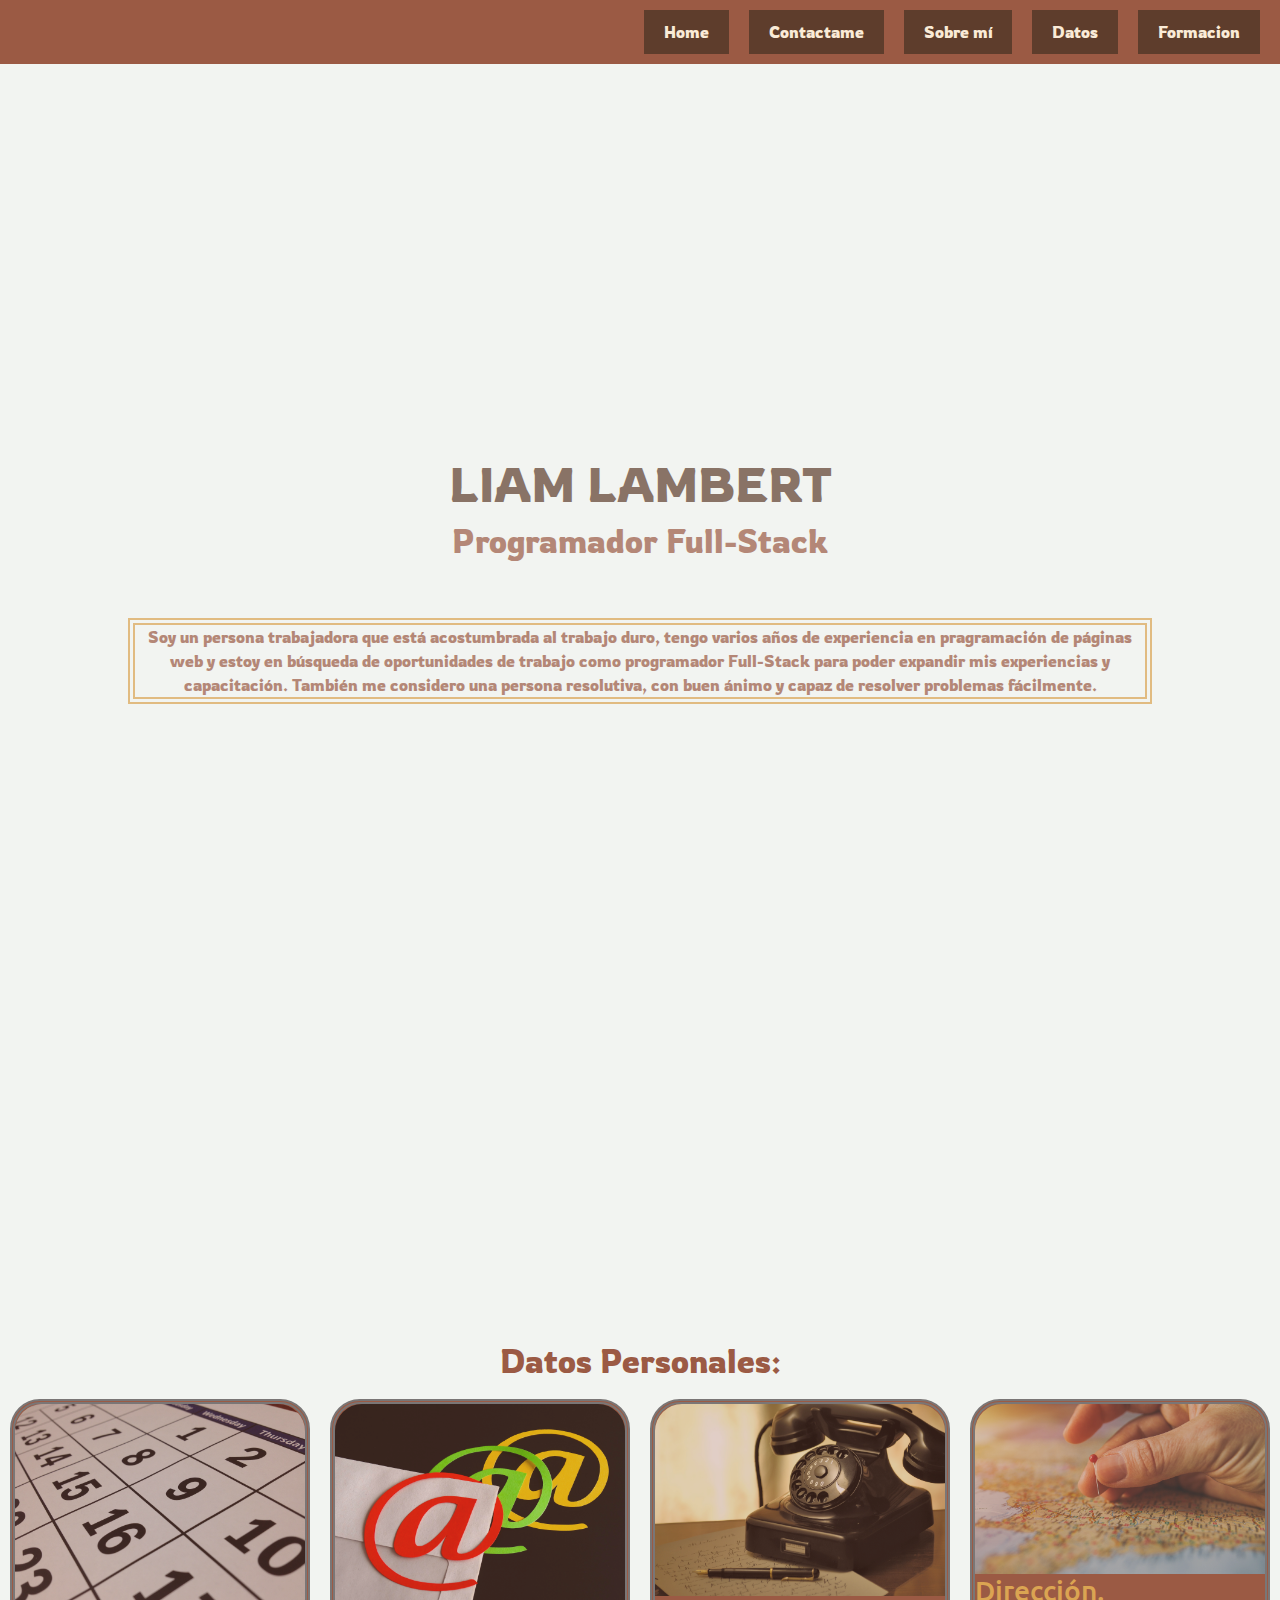
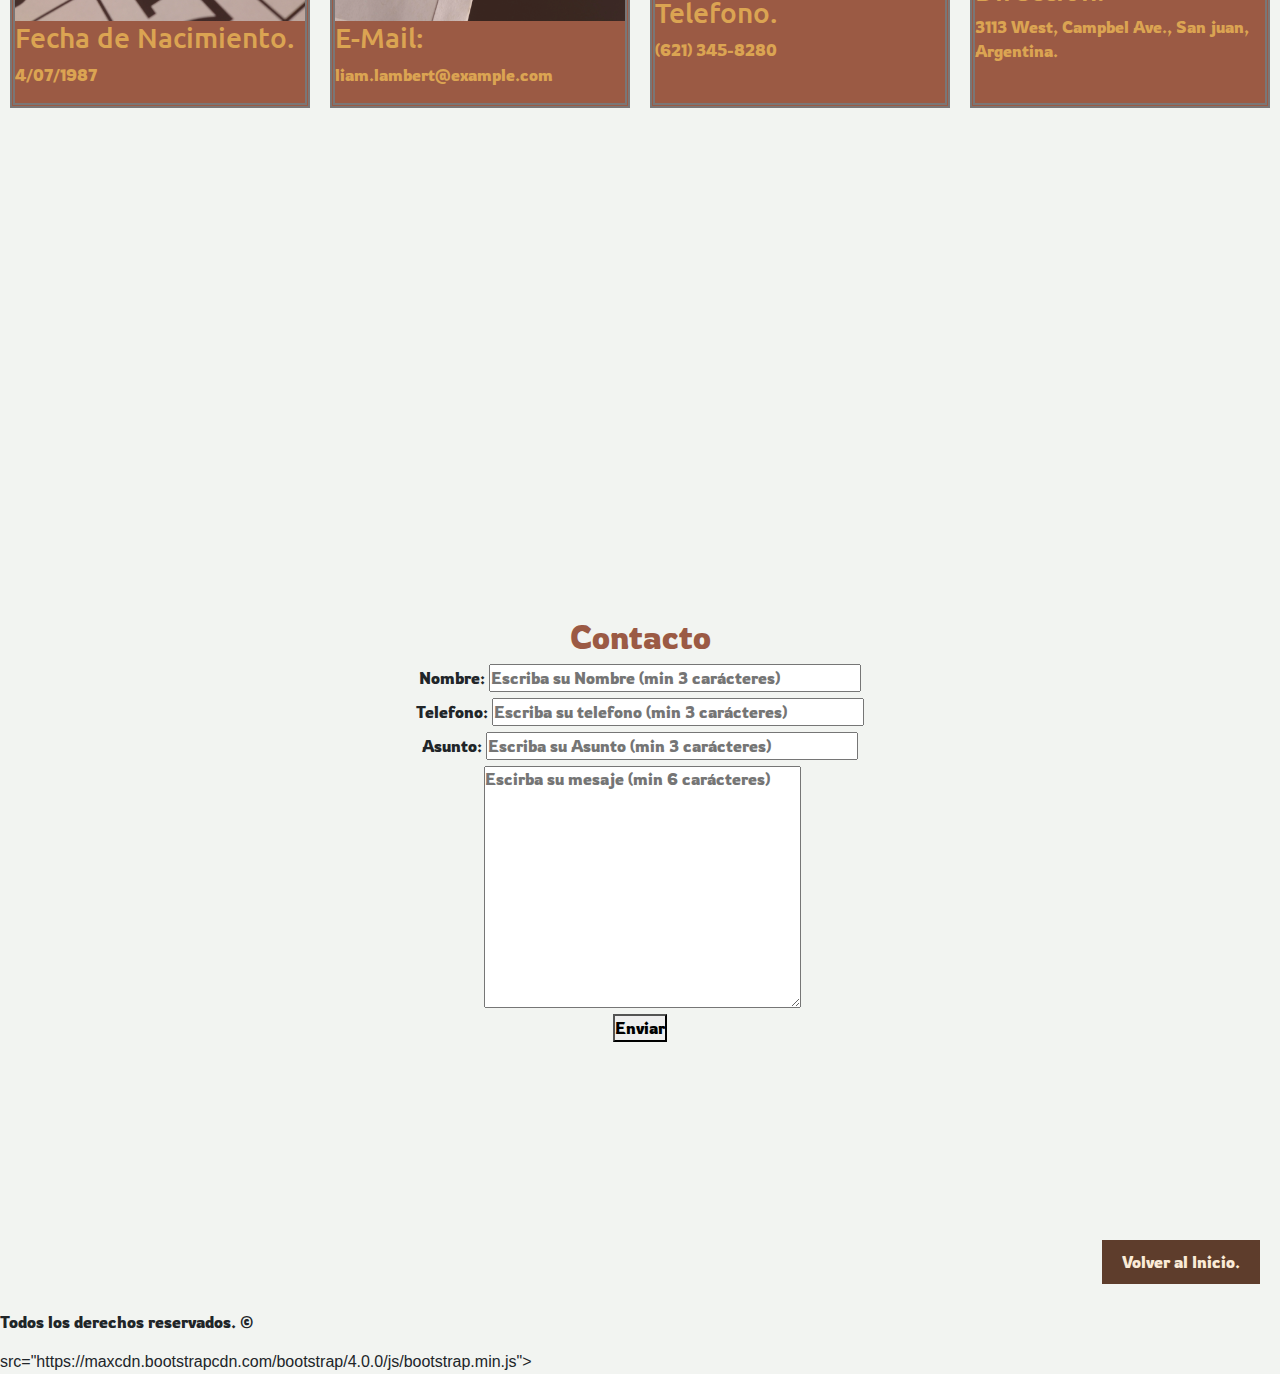
<file: index.html>
<!DOCTYPE html>
<html lang="en">
<head>
    <link rel="stylesheet" href="https://maxcdn.bootstrapcdn.com/bootstrap/4.0.0/css/bootstrap.min.css">
    <link rel="preconnect" href="https://fonts.googleapis.com">
    <link rel="preconnect" href="https://fonts.gstatic.com" crossorigin>
    <link href="https://fonts.googleapis.com/css2?family=Ubuntu:wght@300&display=swap" rel="stylesheet">
    <link rel="preconnect" href="https://fonts.googleapis.com">
    <link rel="preconnect" href="https://fonts.gstatic.com" crossorigin>
    <link href="https://fonts.googleapis.com/css2?family=Rowdies&display=swap" rel="stylesheet">
    <meta charset="UTF-8">
    <meta http-equiv="X-UA-Compatible" content="IE=edge">
    <meta name="viewport" content="width=device-width, initial-scale=1.0">
    <title>Liam Lambert - C.V.</title>
    <link rel="stylesheet" href="css/estilos.css">
</head>
<body>
    <header>
        <nav>
            <ul class="ul1">
                <a href="#inicio" class="sacardeco">
                    <li class="lis">Home</li>
                </a>
                <a href="#contacto" class="sacardeco">
                    <li class="lis">Contactame</li>
                </a>
                <a href="#sobre" class="sacardeco">
                    <li class="lis">Sobre mí</li>
                </a>
                <a href="#trabajos" class="sacardeco">
                    <li class="lis">Datos</li>
                </a>
                <a href="pagina2.html" class="sacardeco">
                    <li class="lis">Formacion</li>
                </a>
                
            </ul>
        </nav>
    </header>
    <main>
        <section id="inicio" class="opacidad">
            <h1 id="sobre">Liam Lambert</h1>
            <h2>Programador Full-Stack</h2>
            <p>Soy un persona trabajadora que está acostumbrada al trabajo duro, tengo varios años de experiencia en pragramación de páginas web y estoy en búsqueda de oportunidades de trabajo como programador Full-Stack para poder expandir mis experiencias y capacitación. También me considero una persona resolutiva, con buen ánimo y capaz de resolver problemas fácilmente.</p>
        </section>
        <section id="trabajos">
            <h2>Datos Personales:</h2>
            <div class="trab-lista">
                <div class="detalles">
                    <img src="image/01.jpg" alt="">
                    <h3>Fecha de Nacimiento.</h3>
                    <p>4/07/1987</p>
                </div>
                <div class="detalles">
                    <img src="image/02.jpg" alt="">
                    <h3>E-Mail:</h3>
                    <p>liam.lambert@example.com</p>
                </div>
                <div class="detalles">
                    <img src="image/03.jpg" alt="">
                    <h3>Telefono.</h3>
                    <p>(621) 345-8280</p>
                </div>
                <div class="detalles">
                    <img src="image/04.jpg" alt="">
                    <h3>Dirección.</h3>
                    <p>3113 West, Campbel Ave., San juan, Argentina.</p>
                </div>
            </div>
        </section>
        <section id="contacto">
            <h2>Contacto</h2>
            <form action="">
                <div>
                    <label for="">Nombre:</label>
                    <input type="text" placeholder="Escriba su Nombre (min 3 carácteres)" id="nn" size="30">
                </div>
                <div>
                    <label for="">Telefono:</label>
                    <input type="text" placeholder="Escriba su telefono (min 3 carácteres)" id="cel" size="30">
                </div>
                <div>
                    <label for="">Asunto:</label>
                    <input type="text" placeholder="Escriba su Asunto (min 3 carácteres)" id="asunto" size="30">
                </div>
                <div>
                    <label for=""></label>
                    <textarea name="mensaje" id="msj" cols="30" rows="10" placeholder="Escirba su mesaje (min 6 carácteres)" required></textarea>
                </div>
                <button type="submit" onclick="gracias()">Enviar</button>
            </form>
        </section>
    </main>
    <footer>
        <nav>
            <ul>
                <a href="index.html#inicio" class="sacardeco">
                    <li>
                        Volver al Inicio.
                    </li>
                </a>
                
            </ul>
            <p>
                Todos los derechos reservados. ©
            </p>
        </nav>
    </footer>
    <script src="js/funciones.js"></script>
    <script src="https://ajax.googleapis.com/ajax/libs/jquery/3.3.1/jquery.min.js"></script>
    <script src="https://cdnjs.cloudflare.com/ajax/libs/popper.js/1.12.9/umd/popper.min.js"></script>
    src="https://maxcdn.bootstrapcdn.com/bootstrap/4.0.0/js/bootstrap.min.js"></script>
</body>
</html>
</file>
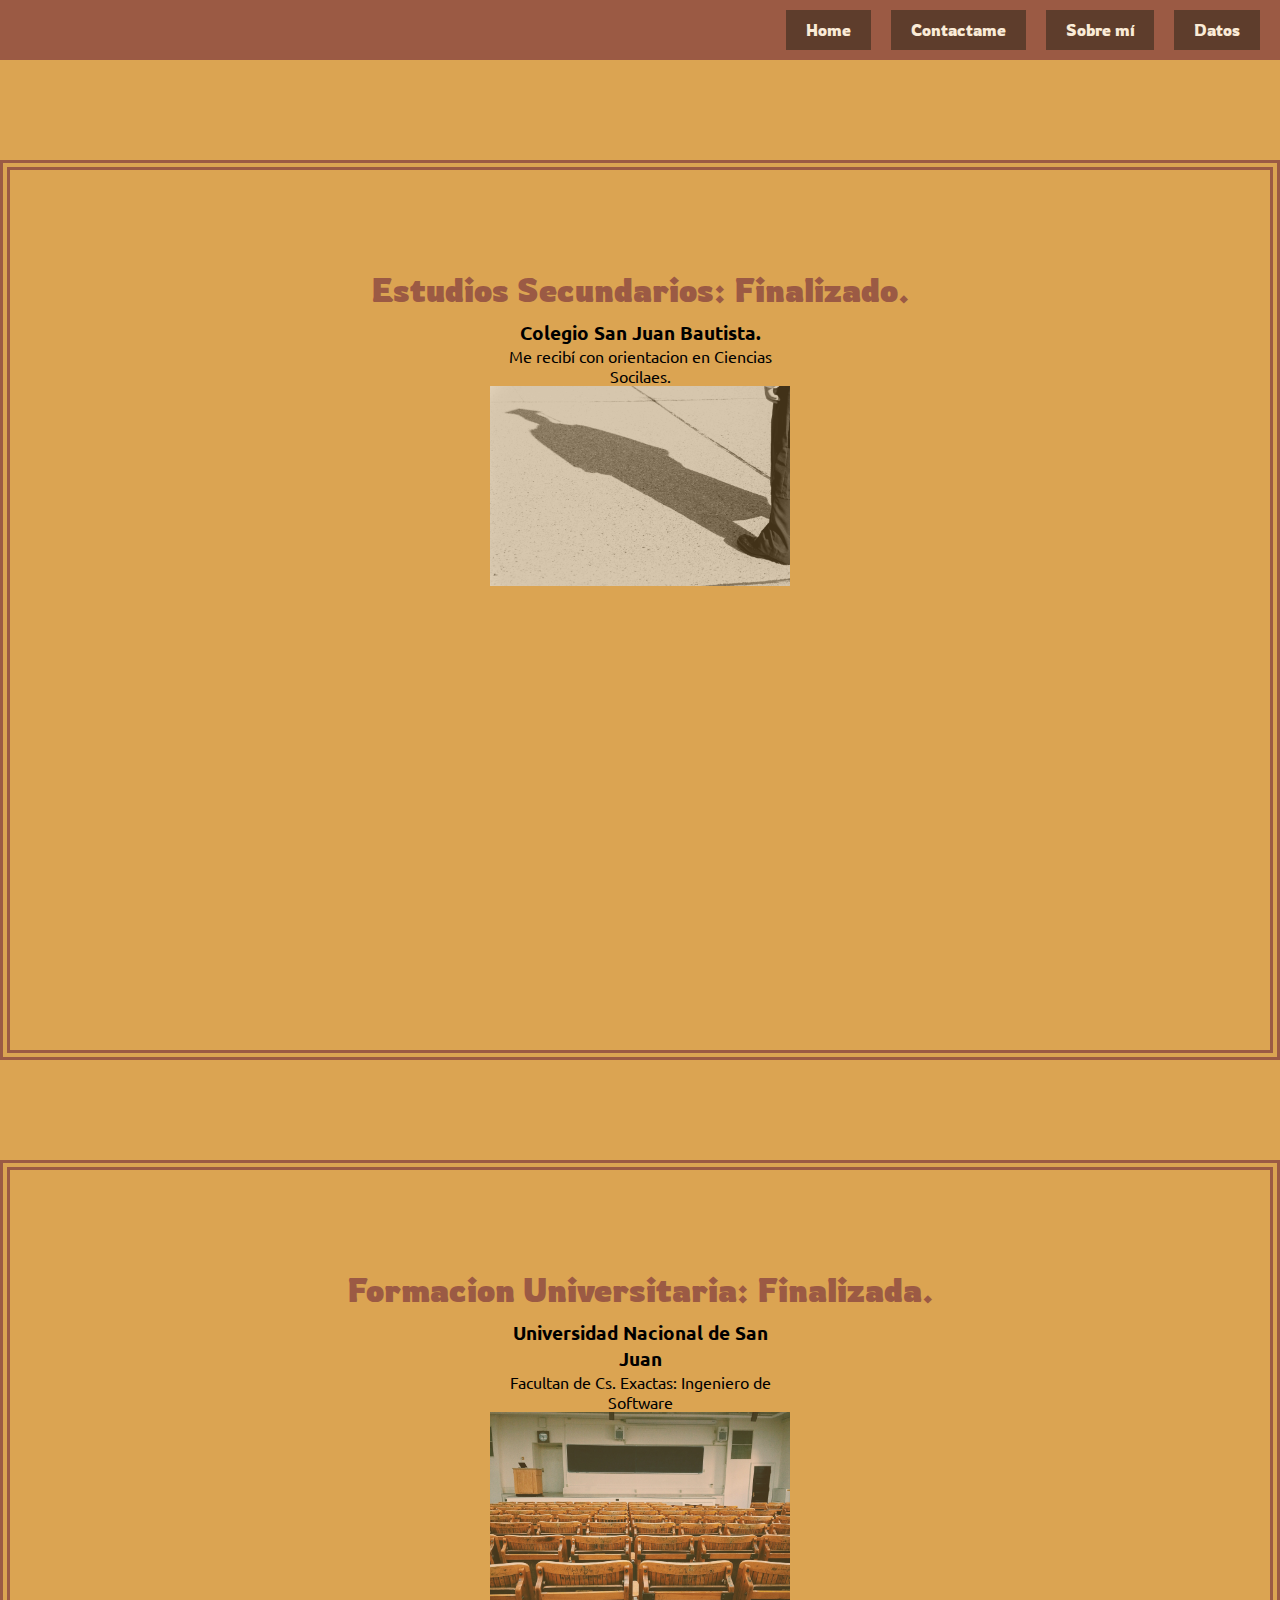
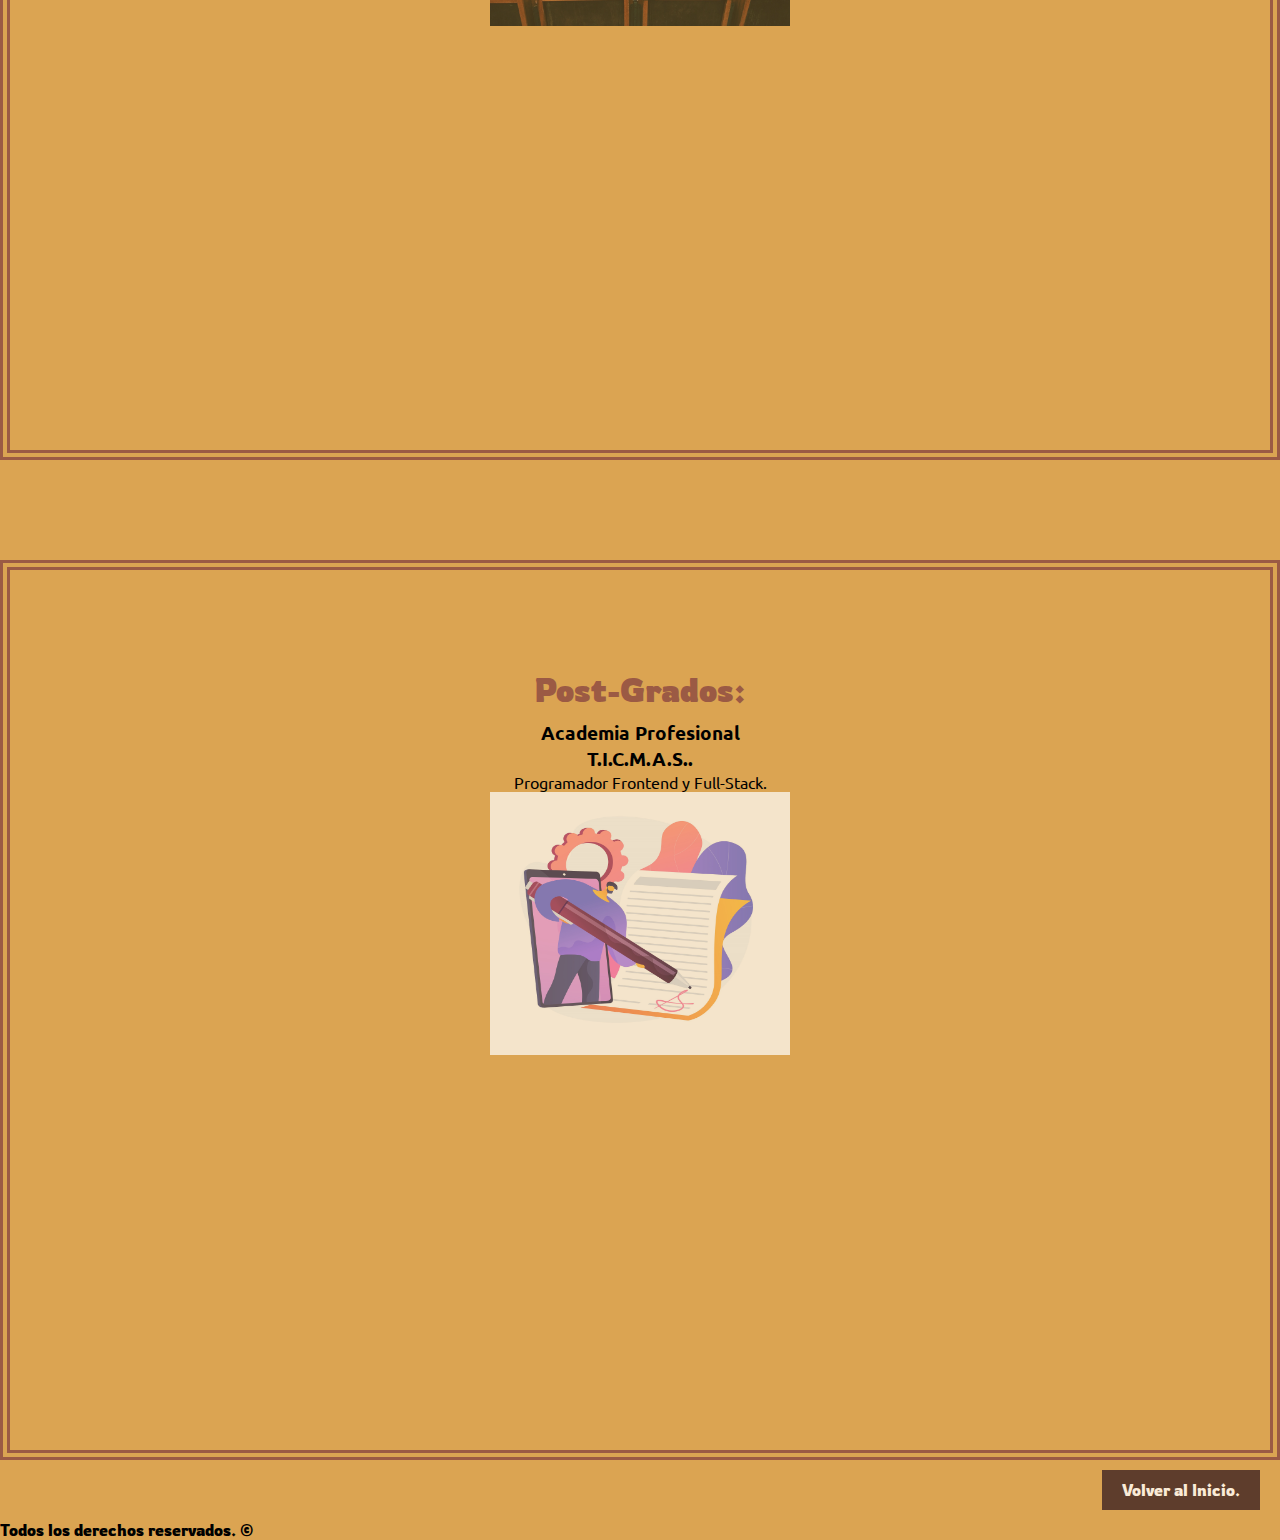
<file: pagina2.html>
<!DOCTYPE html>
<html lang="es">
<head>
    <link rel="preconnect" href="https://fonts.googleapis.com">
    <link rel="preconnect" href="https://fonts.gstatic.com" crossorigin>
    <link href="https://fonts.googleapis.com/css2?family=Ubuntu:wght@300&display=swap" rel="stylesheet">
    <link rel="preconnect" href="https://fonts.googleapis.com">
    <link rel="preconnect" href="https://fonts.gstatic.com" crossorigin>
    <link href="https://fonts.googleapis.com/css2?family=Rowdies&display=swap" rel="stylesheet">
    <meta charset="UTF-8">
    <meta http-equiv="X-UA-Compatible" content="IE=edge">
    <meta name="viewport" content="width=device-width, initial-scale=1.0">
    <title>Liam Lambert - C.V.</title>
    <link rel="stylesheet" href="css/estilos.css">
</head>
<body class="backg">
    <header>
        <nav>
            <ul class="ul1">
                <a href="index.html" class="sacardeco">
                   <li class="lis">Home</li> 
                </a>
                <a href="index.html#contacto" class="sacardeco">
                   <li class="lis">Contactame</li> 
                </a>
                <a href="index.html#sobre" class="sacardeco">
                   <li class="lis">Sobre mí</li> 
                </a>
                <a href="index.html#trabajos" class="sacardeco">
                    <li class="lis">Datos</li>
                </a>
                
            </ul>
        </nav>
    </header>
    <main>
        <section id="secundario">
            <h2>
                Estudios Secundarios: Finalizado.
            </h2>
            <div class="div1">
                <div class="detail">
                    <h3 class="claseh3p">
                        Colegio San Juan Bautista.
                    </h3>
                    <p class="claseh3p">
                        Me recibí con orientacion en Ciencias Socilaes.
                    </p>
                    <img src="image/secund.jpg" alt="">
                </div>
            </div>
            
        </section>
        <section id="univ">
            <h2>
                Formacion Universitaria: Finalizada.
            </h2>
            <div class="div1">
                <div class="detail">
                    <h3 class="claseh3p">
                        Universidad Nacional de San Juan
                    </h3>
                    <p class="claseh3p">
                        Facultan de Cs. Exactas:
                        Ingeniero de Software
                    </p>
                    <img src="image/universidad.jpg" alt="">
                </div>
            </div>
            
        </section>
        <section id="post">
            <h2>
                Post-Grados:
            </h2>
            <div class="div1">
                <div class="detail">
                    <h3 class="claseh3p">
                        Academia Profesional T.I.C.M.A.S..
                    </h3>
                    
                    <p class="claseh3p">
                        Programador Frontend y Full-Stack.
                    </p>
                    <img src="image/otros.jpg" alt="">
                </div>
            </div>
            
        </section>
    </main>
    <footer>
        <nav>
            <ul>
                <a href="index.html" class="sacardeco">
                    <li>
                        Volver al Inicio.
                    </li>
                </a>
            </ul>
            <p>
                Todos los derechos reservados. ©
            </p>
    </footer>
    
</body>
</html>
</file>
<file: css/estilos.css>
*{
    box-sizing: border-box;
    margin: 0%;
    padding: 0%;
    font-family: 'Rowdies', cursive;
}
@media only screen and (max-width: 600px) {
    section#inicio h1 {
        font-size: 40px;
    }
    section{
        margin-top: auto auto auto auto;
    }
    .ul1{
        padding: 3px;
        list-style: none;
        justify-content: right;   
    }
    .lis{
        padding: auto auto auto auto;
        color: antiquewhite;
        margin-left: 1px;
        margin-right: 1px;
        font-family: 'Courier New', Courier, monospace;
        background: rgb(94, 61, 44);
        text-decoration: none;
        font-size: 10px;
    }
    .opacidad{
        background-image: url("https://i.ibb.co/4pMbXWt/perfil.jpg");
        background-size: 80px;
        background-position: top; 
        background-repeat: no-repeat;
        opacity: 0.7;
    }
    .trab-lista {
        display: table;
        justify-content: center;
    }
    .detalles{
        color: rgb(219, 164, 82);
        background-color: rgb(155, 90, 68);
        border: 5px double rgb(122, 118, 118);
        width: 50%;
        margin: 0;
        border-top-left-radius: 30px;
        border-top-right-radius: 30px;
    }
    .detalles img{
        width: 70%;
        border-top-left-radius: 27px;
        border-top-right-radius: 27px;
        opacity: .7;
    }
    section#trabajos h2{
        margin-top: 10px;
    }
    section#contacto{
        display: table;
        margin-bottom: auto;
        align-items: center;
        justify-content: center;
        text-align: center;
    }
    section#contacto h2{
        margin-top: auto;
    }
  }
body{
    background-color: rgb(242, 244, 241);
}
.sacardeco{
    text-decoration: none;
}
/**aqui estan los estilos de la etiqueta Header **/
header{
    background-color: rgb(155, 90, 68);
    position: sticky;
    top: 0;
    z-index: 1000;
}
nav ul{
    
    padding: 10px;
    display: flex;
    list-style: none;
    justify-content: right;
}
nav ul li{
    color: antiquewhite;
    margin-left: 10px;
    margin-right: 10px;
    padding: 10px 20px;
    background: rgb(94, 61, 44);
    text-decoration: none;
}

/**Aqui estan los estilos de la primera seccion del body**/
section{
    height: 100vh;
}
section#inicio{
    display: flex;
    flex-direction: column;
    align-items: center;
    justify-content: center;
    margin-bottom: 50px;
}
h1{
    color: rgba(94, 61, 44, 1);
    font-size: 3rem;
    text-transform: uppercase;
    margin-top: 150px;
}
h2{
    color: rgba(155, 90, 68, 1);
    font-size: 2rem;
    text-align: center;
}
h3{
    font-family: 'Ubuntu', sans-serif;
}
.opacidad{
    background-image: url("https://i.ibb.co/4pMbXWt/perfil.jpg" );
    background-size: auto;
    background-position: center; 
    background-repeat: no-repeat;
    opacity: 0.7;
}
section#inicio p{
    width: 80%;
    color: rgba(155, 90, 68, 1);
    font-size: 1rem;
    margin-top: 50px;
    margin-bottom: 50px;
    text-align: center;
    justify-content: center;
    border: 7px double rgb(219, 164, 82);
}
/**Aqui estan los estilos de la seccion trabajos**/
section#trabajos{
    display: flex;
    flex-direction: column;
    align-items: center;
    justify-content: center;
}
.trab-lista {
    display: flex;
    flex-wrap: wrap;
    justify-content: center;
}
.detalles{
    color: rgb(219, 164, 82);
    background-color: rgb(155, 90, 68);
    border: 5px double rgb(122, 118, 118);
    width: 300px;
    margin: 10px;
    border-top-left-radius: 30px;
    border-top-right-radius: 30px;
}
.detalles img{
    width: 100%;
    border-top-left-radius: 27px;
    border-top-right-radius: 27px;
    opacity: .7;
}
section#trabajos h2{
    margin-top: 100px;
}

/**Aqui estan los estilos de la seccion contacto**/
section#contacto{
    
    /*background-color: rgb(75, 74, 73);*/
    display: flex;
    flex-direction: column;
    align-items: center;
    justify-content: center;
    text-align: center;
}
section#contacto h2{
    margin-top: 100px;
}

/**Aqui estan los estilos del footer**/

.alinear{
    display: flex;
    flex-direction: column;
    align-items: center;
    justify-content: center;
}
.ajustar img{
        width: 100%;
        border-top-left-radius: 27px;
        border-top-right-radius: 27px;
        opacity: .7;
}

/**Aqui estan los estilos de la seccion secundarios de la pagina 2**/

section#secundario{
    width: 100%;
    margin-top: 100px;
    padding-top: 100px;
    text-align: center;
    justify-content: center;
    align-items: center;
    border: 10px double rgb(155, 90, 68);
}
.div1 {
    display: flex;
    flex-wrap: wrap;
    justify-content: center;
}
.detail {
    width: 300px;
    margin: 10px;
}
.detail img{
    width: 100%;
    opacity: .7;
}
.claseh3p {
    font-family: 'Ubuntu', sans-serif;
    text-align: center;
    justify-content: center;
    align-items: center;
}

.sectionh3{
    color: rgb(94, 61, 44);
}

.backg{
    background-color: rgb(219, 164, 82);
}

/**Aqui estan los estilos de la seccion Univ**/
section#univ{
    width: 100%;
    margin-top: 100px;
    padding-top: 100px;
    text-align: center;
    justify-content: center;
    align-items: center;
    border: 10px double rgb(155, 90, 68);
}

/**Aqui estan los estilos de la seccion Post**/

section#post{
    width: 100%;
    margin-top: 100px;
    padding-top: 100px;
    text-align: center;
    justify-content: center;
    align-items: center;
    border: 10px double rgb(155, 90, 68);
}
section#post img{
    height: 70%;
}
</file>
